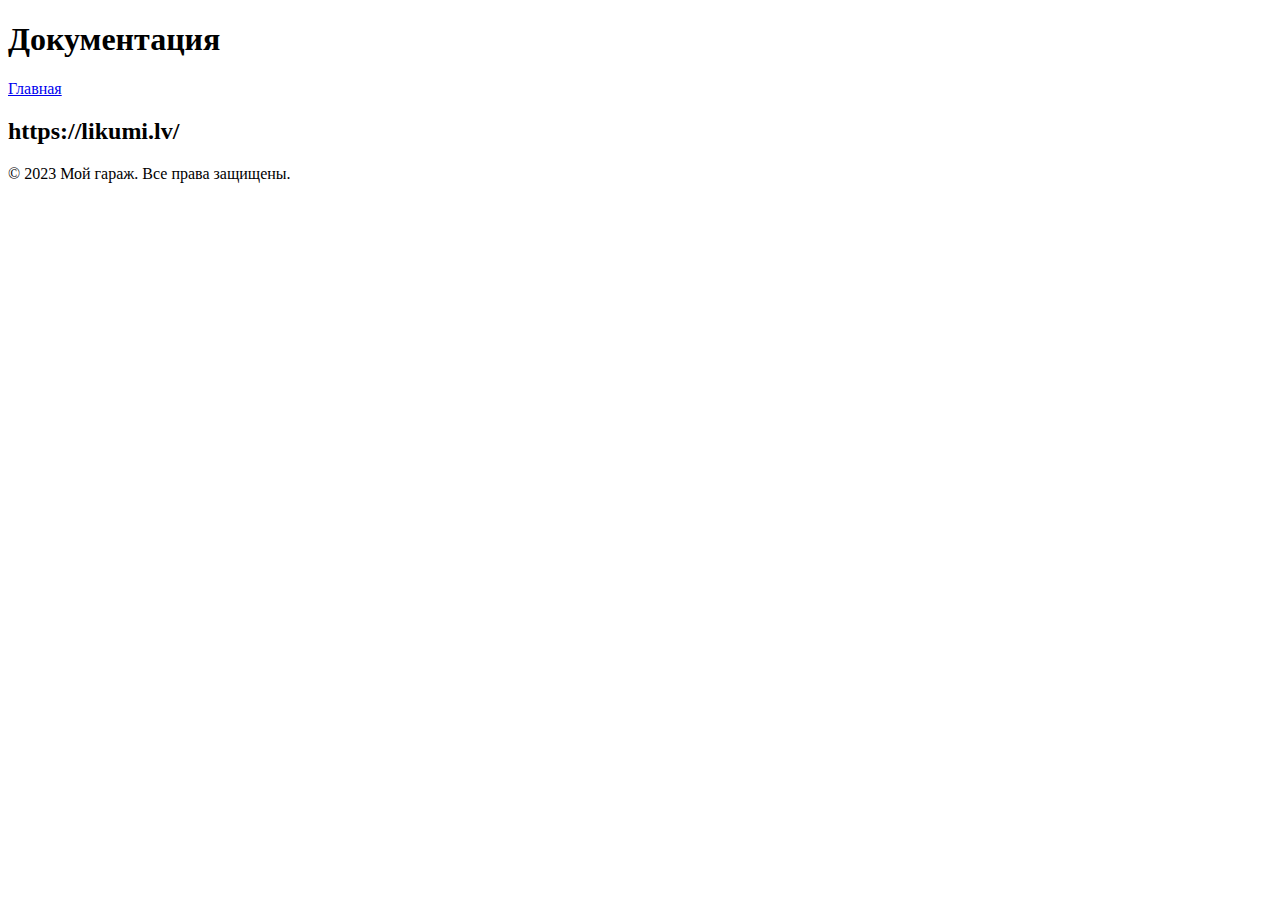
<file: dokumentacija.html>
<!DOCTYPE html>
<html lang="en">
<head>
<meta charset="UTF-8">
<meta name="viewport" content="width=device-width, initial-scale=1.0">
<link rel="stylesheet" type="text/css" href="D:\IT\WEB\Garazh\css\styles.css">
<title>Мой гараж</title>
</head>
<body>
<header>
<div class="centered-content">
    <h1>Документация</h1>
    </div>
 
<a href="index.html">Главная</a>
<h2>https://likumi.lv/</h2>

<footer>
    <p>&copy; 2023 Мой гараж. Все права защищены.</p>
</footer>
</body>
</html>
</file>
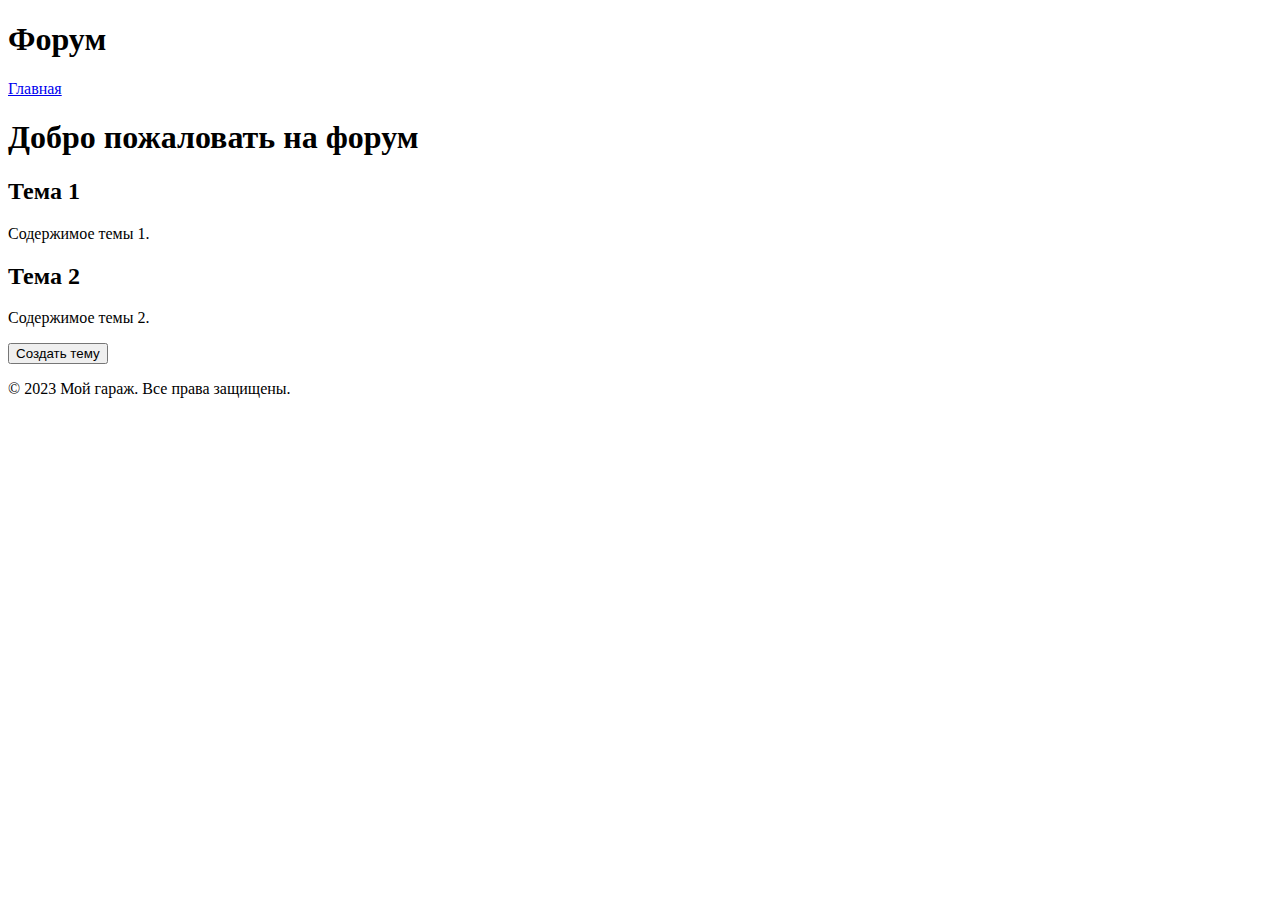
<file: forum.html>
<!DOCTYPE html>
<html lang="en">
<head>
<meta charset="UTF-8">
<meta name="viewport" content="width=device-width, initial-scale=1.0">
<link rel="stylesheet" type="text/css" href="D:\IT\WEB\Garazh\css\styles.css">
<title>Мой гараж</title>
</head>
<body>
<header>
<div class="centered-content">
    <h1>Форум</h1>
    </div>
 
<a href="index.html">Главная</a>
<div class="forum-container">
  <h1>Добро пожаловать на форум</h1>

  <div class="thread">
    <h2>Тема 1</h2>
    <p>Содержимое темы 1.</p>
  </div>

  <div class="thread">
    <h2>Тема 2</h2>
    <p>Содержимое темы 2.</p>
  </div>

  <button onclick="createThread()">Создать тему</button>
</div>

<script src="forum.js"></script>
<footer>
    <p>&copy; 2023 Мой гараж. Все права защищены.</p>
</footer>
</body>
</html>
</file>
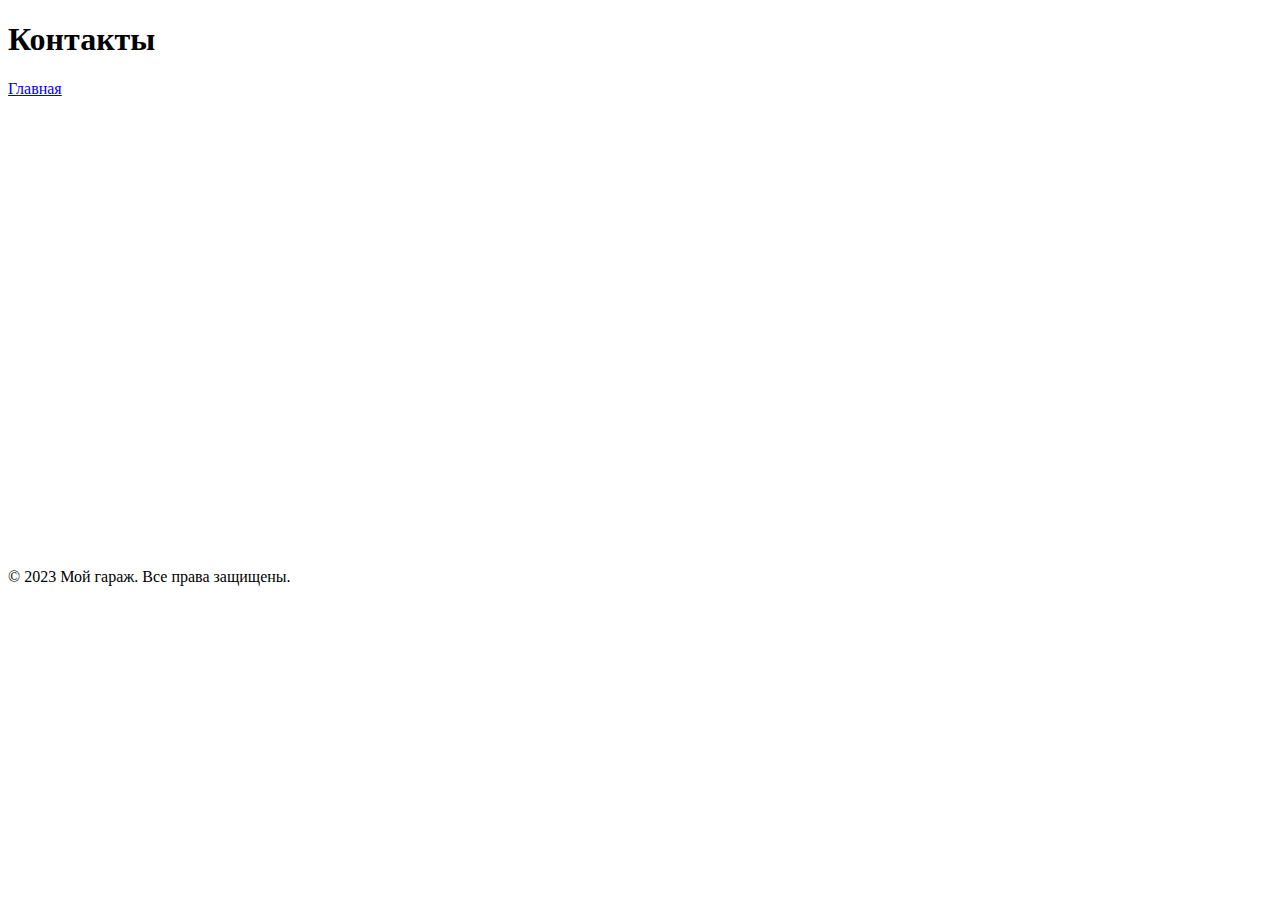
<file: kontakti.html>
<!DOCTYPE html>
<html lang="en">
<head>
<meta charset="UTF-8">
<meta name="viewport" content="width=device-width, initial-scale=1.0">
<link rel="stylesheet" type="text/css" href="D:\IT\WEB\Garazh\css\styles.css">
<title>Мой гараж</title>
</head>
<body>
<header>
<div class="centered-content">
    <h1>Контакты</h1>
    </div>
 
<a href="index.html">Главная</a>
<div>
<iframe src="https://www.google.com/maps/embed?pb=!1m18!1m12!1m3!1d456.81228040600183!2d24.127237457768164!3d57.00056751305687!2m3!1f0!2f0!3f0!3m2!1i1024!2i768!4f13.1!3m3!1m2!1s0x46eecf6d7230ff6d%3A0xea25cb4c41b26749!2sViestura%20prospekts%2037A%2C%20Zieme%C4%BCu%20rajons%2C%20R%C4%ABga%2C%20LV-1005!5e0!3m2!1sru!2slv!4v1697676731289!5m2!1sru!2slv" width="600" height="450" style="border:0;" allowfullscreen="" loading="lazy" referrerpolicy="no-referrer-when-downgrade"></iframe>
</div>
<footer>
    <p>&copy; 2023 Мой гараж. Все права защищены.</p>
</footer>
</body>
</html>
</file>
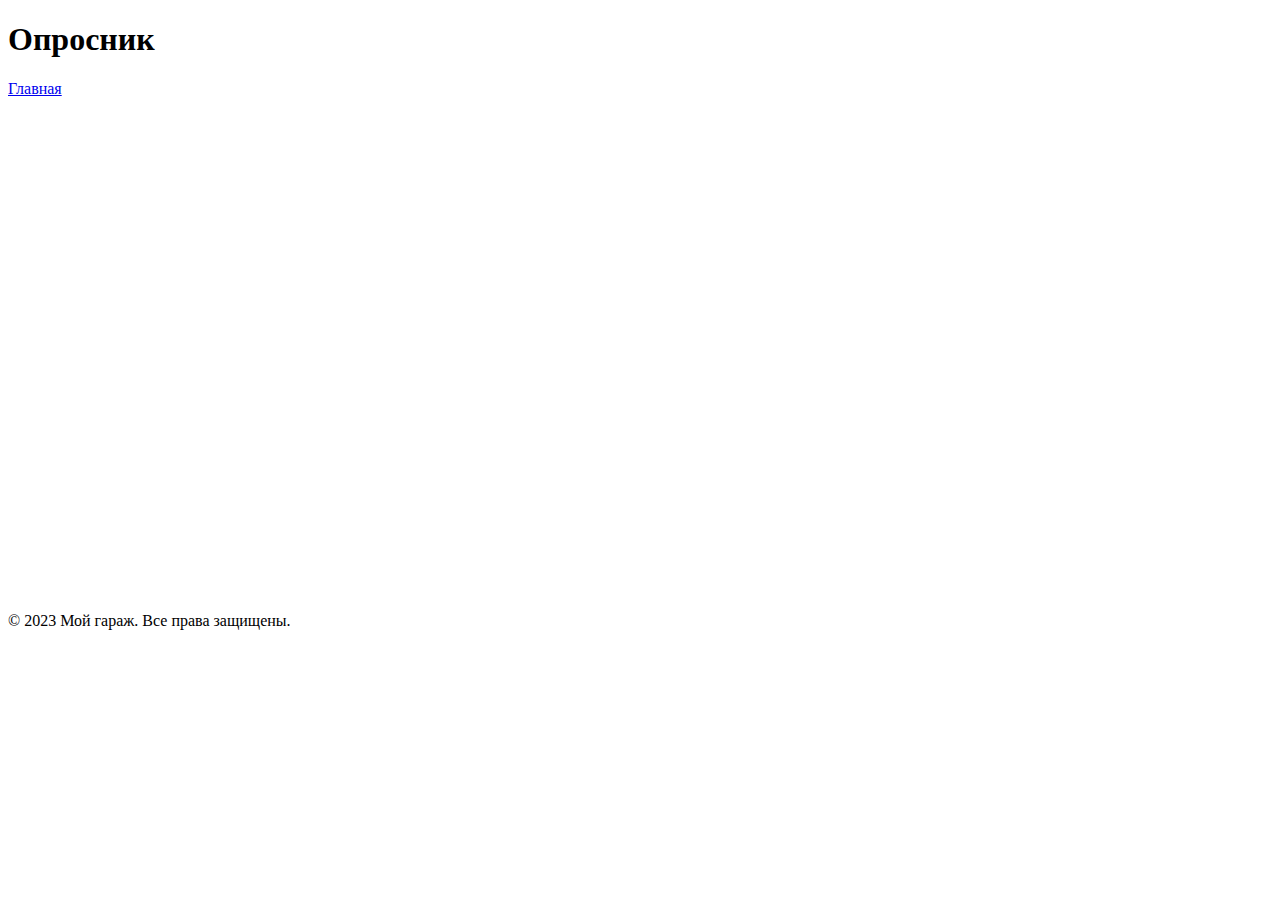
<file: oprosnik.html>
<!DOCTYPE html>
<html lang="en">
<head>
<meta charset="UTF-8">
<meta name="viewport" content="width=device-width, initial-scale=1.0">
<link rel="stylesheet" type="text/css" href="D:\IT\WEB\Garazh\css\styles.css">
<title>Мой гараж</title>
</head>
<body>
<header>
<div class="centered-content">
    <h1>Опросник</h1>
    </div>
 
<a href="index.html">Главная</a>
<div>
<iframe src="https://docs.google.com/forms/d/e/1FAIpQLSc3tbu-cDubZ-EweP-HgD6shnuJpFxMYs1HrxdBSjRDrr8sRQ/viewform?embedded=true" width="640" height="494" frameborder="0" marginheight="0" marginwidth="0">Загрузка…</iframe>
</div>
<footer>
    <p>&copy; 2023 Мой гараж. Все права защищены.</p>
</footer>
</body>
</html>
</file>
